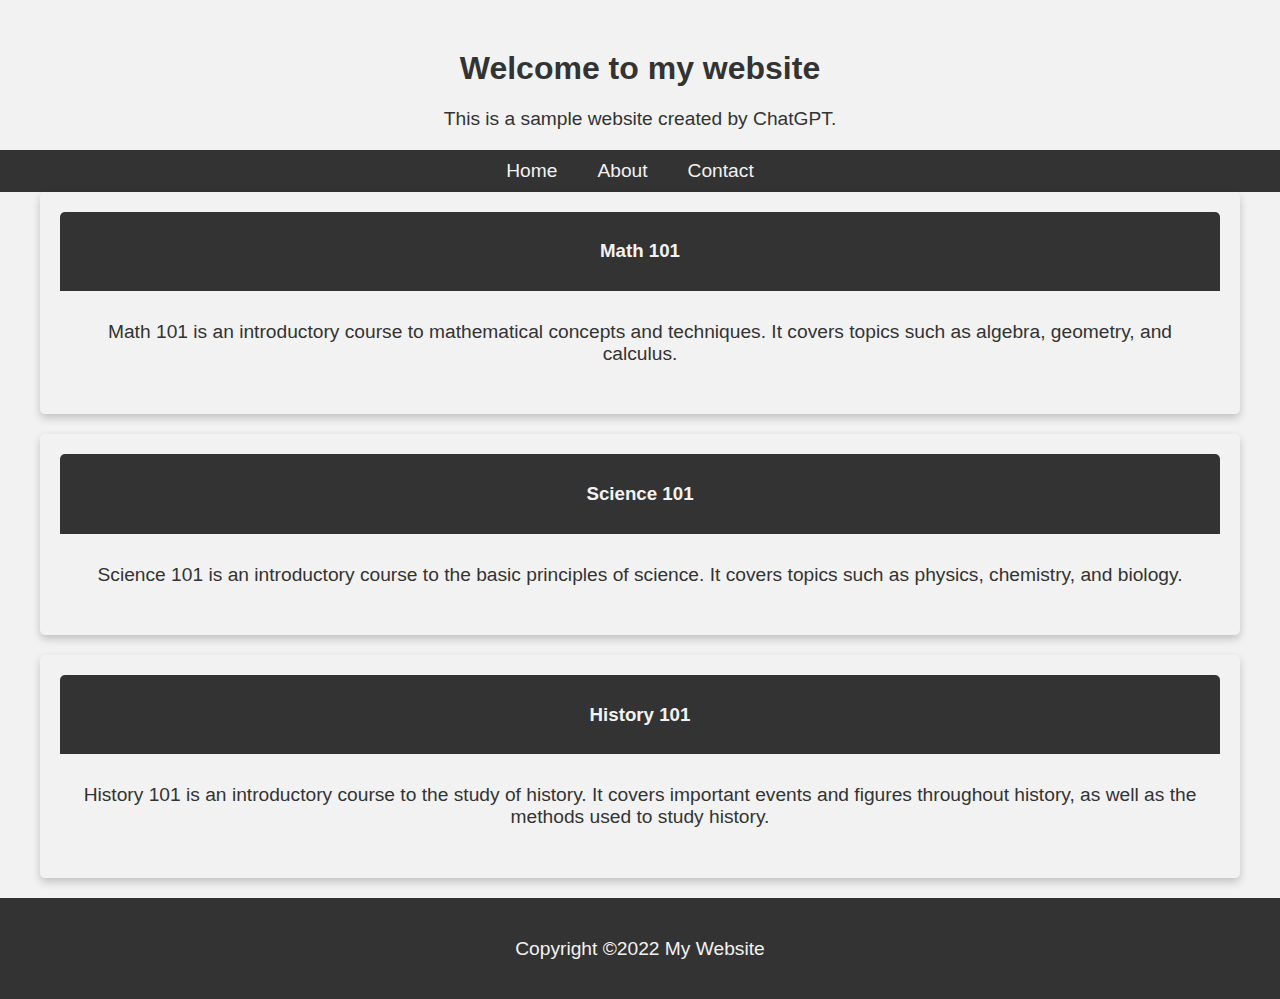
<file: index.html>
<!DOCTYPE html>
<html>
  <head>
    <title>My Website</title>
    <link rel="stylesheet" type="text/css" href="style.css" />
  </head>
  <body>
    <h1>Welcome to my website</h1>
    <p>This is a sample website created by ChatGPT.</p>
    <ul>
      <li><a href="#">Home</a></li>
      <li><a href="#">About</a></li>
      <li><a href="#">Contact</a></li>
    </ul>

    <!-- HTML Code for Main Content -->
    <div class="container">
      <div class="card">
        <div class="card-header">
          <h3>Math 101</h3>
        </div>
        <div class="card-body">
          <p>
            Math 101 is an introductory course to mathematical concepts and
            techniques. It covers topics such as algebra, geometry, and
            calculus.
          </p>
        </div>
      </div>

      <div class="card">
        <div class="card-header">
          <h3>Science 101</h3>
        </div>
        <div class="card-body">
          <p>
            Science 101 is an introductory course to the basic principles of
            science. It covers topics such as physics, chemistry, and biology.
          </p>
        </div>
      </div>

      <div class="card">
        <div class="card-header">
          <h3>History 101</h3>
        </div>
        <div class="card-body">
          <p>
            History 101 is an introductory course to the study of history. It
            covers important events and figures throughout history, as well as
            the methods used to study history.
          </p>
        </div>
      </div>
    </div>

    <!-- HTML Code for Footer -->
    <footer>
      <div class="container">
        <p>Copyright ©2022 My Website</p>
      </div>
    </footer>
  </body>
</html>
</file>
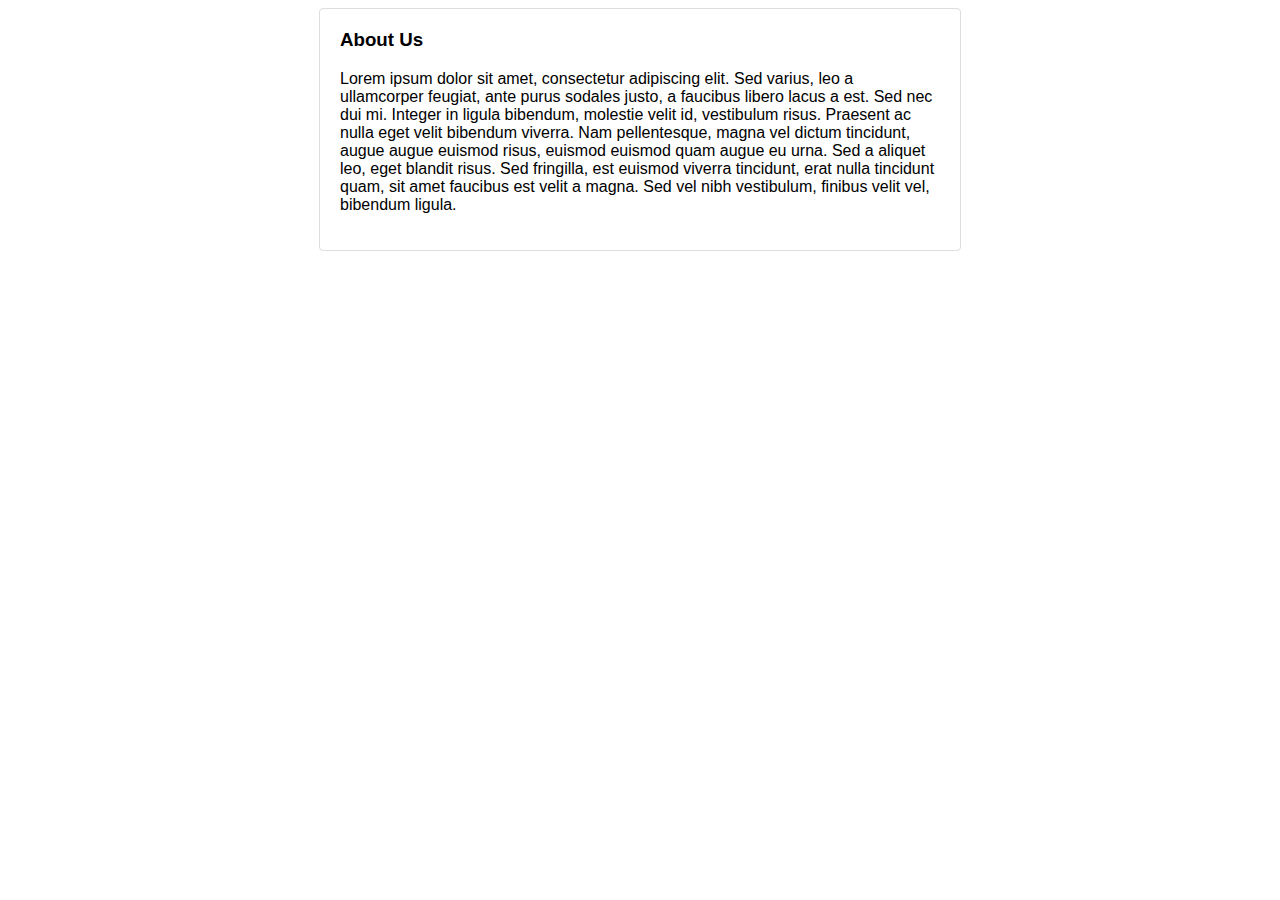
<file: about.html>
<!DOCTYPE html>
<html>
<head>
  <title>About Us</title>
  <style>
    /* Add your CSS styles here */
    body {
      font-family: Arial, sans-serif;
    }
    .card {
      max-width: 600px;
      margin: 0 auto;
      padding: 20px;
      border: 1px solid #ddd;
      border-radius: 4px;
    }
    .card h3 {
      margin-top: 0;
    }
  </style>
</head>
<body>
  <div class="card">
    <h3>About Us</h3>
    <p>Lorem ipsum dolor sit amet, consectetur adipiscing elit. Sed varius, leo a ullamcorper feugiat, ante purus sodales justo, a faucibus libero lacus a est. Sed nec dui mi. Integer in ligula bibendum, molestie velit id, vestibulum risus. Praesent ac nulla eget velit bibendum viverra. Nam pellentesque, magna vel dictum tincidunt, augue augue euismod risus, euismod euismod quam augue eu urna. Sed a aliquet leo, eget blandit risus. Sed fringilla, est euismod viverra tincidunt, erat nulla tincidunt quam, sit amet faucibus est velit a magna. Sed vel nibh vestibulum, finibus velit vel, bibendum ligula.</p>
  </div>
</body>
</html>
</file>
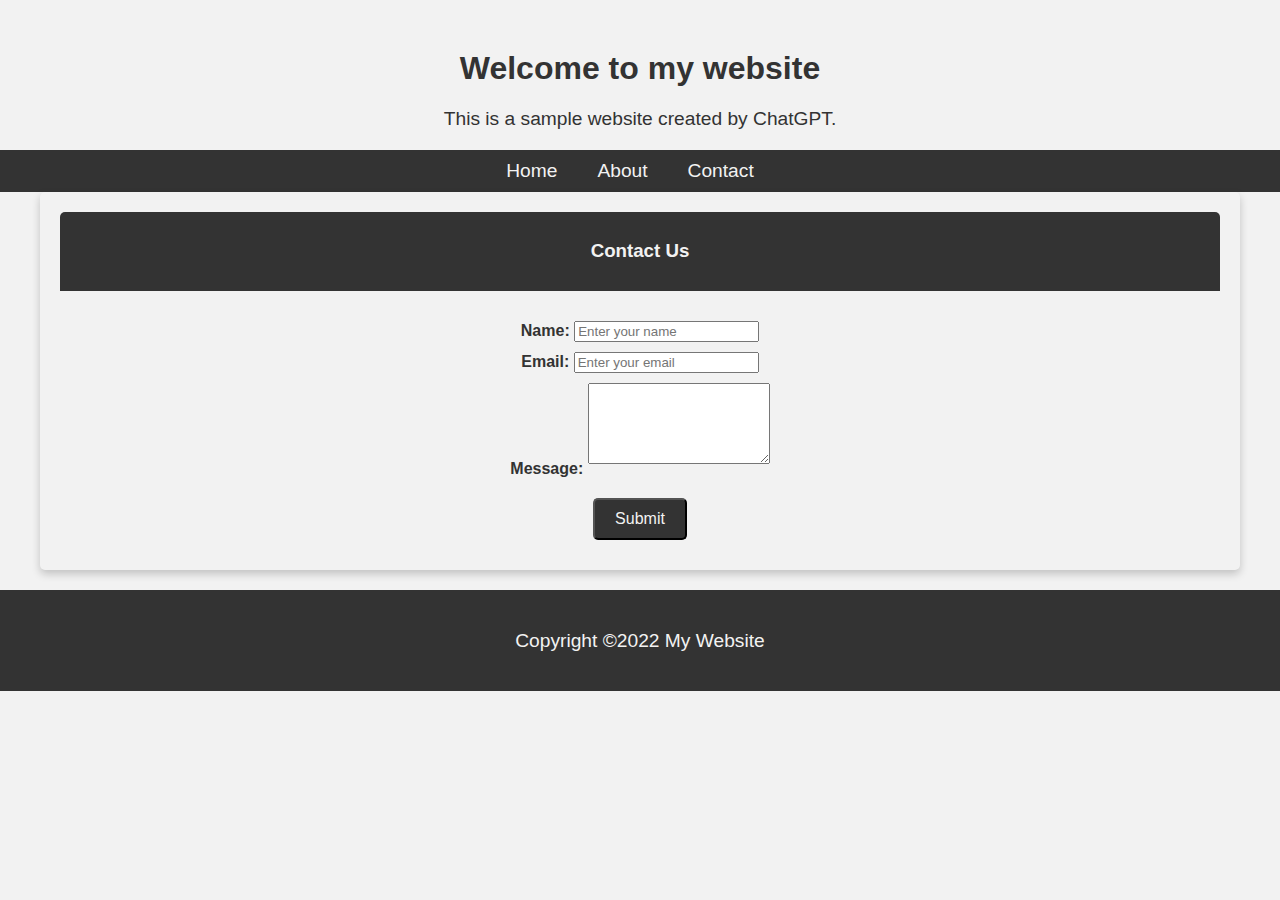
<file: contact.html>
<!DOCTYPE html>
<html>
  <head>
    <title>My Website</title>
    <link rel="stylesheet" type="text/css" href="style.css" />
  </head>
  <body>
    <h1>Welcome to my website</h1>
    <p>This is a sample website created by ChatGPT.</p>
    <ul>
      <li><a href="#">Home</a></li>
      <li><a href="#">About</a></li>
      <li><a href="#">Contact</a></li>
    </ul>

    <!-- HTML Code for Contact Page -->
    <div class="container">
      <div class="card">
        <div class="card-header">
          <h3>Contact Us</h3>
        </div>
        <div class="card-body">
          <form>
            <div class="form-group">
              <label for="name">Name:</label>
              <input
                type="text"
                class="form-control"
                id="name"
                placeholder="Enter your name"
              />
            </div>
            <div class="form-group">
              <label for="email">Email:</label>
              <input
                type="email"
                class="form-control"
                id="email"
                placeholder="Enter your email"
              />
            </div>
            <div class="form-group">
              <label for="message">Message:</label>
              <textarea class="form-control" id="message" rows="5"></textarea>
            </div>
            <button type="submit" class="btn btn-primary">Submit</button>
          </form>
        </div>
      </div>
    </div>

    <!-- HTML Code for Footer -->
    <footer>
      <div class="container">
        <p>Copyright ©2022 My Website</p>
      </div>
    </footer>
  </body>
</html>
</file>
<file: style.css>
body {
  background-color: #f2f2f2;
  font-family: Arial, sans-serif;
  color: #333333;
  text-align: center;
  padding: 0;
  margin: 0;
}

h1 {
  font-size: 2em;
  margin-top: 50px;
}

p {
  font-size: 1.2em;
  margin-top: 20px;
}

ul {
  list-style-type: none;
  margin: 0;
  padding: 0;
  display: flex;
  justify-content: center;
  background-color: #333333;
}

li {
  display: inline-block;
  margin-right: 20px;
  font-size: 1.2em;
  color: #f2f2f2;
  padding: 10px;
}

a {
  color: #f2f2f2;
  text-decoration: none;
}

/* CSS Code for Footer */
footer {
  background-color: #333333;
  color: #f2f2f2;
  padding: 20px;
  text-align: center;
}

.container {
  max-width: 1200px;
  margin: 0 auto;
}

/* CSS Code for Main Content */
.container {
  max-width: 1200px;
  margin: 0 auto;
}

.card {
  background-color: #f2f2f2;
  padding: 20px;
  margin-bottom: 20px;
  border-radius: 5px;
  box-shadow: 0 4px 8px 0 rgba(0, 0, 0, 0.2);
}

.card-header {
  background-color: #333333;
  color: #f2f2f2;
  padding: 10px;
  border-top-left-radius: 5px;
  border-top-right-radius: 5px;
}

.card-body {
  padding: 10px;
}

/* CSS Code for Contact Page */
form {
    margin-top: 20px;
  }
  
  label {
    font-weight: bold;
  }
  
  .form-control {
    margin-bottom: 10px;
  }
  
  .btn {
    background-color: #333333;
    color: #f2f2f2;
    padding: 10px 20px;
    border-radius: 5px;
    text-align: center;
    text-decoration: none;
    display: inline-block;
    font-size: 16px;
    margin-top: 20px;
  }
  
  .btn:hover {
    background-color: #f2f2f2;
    color: #333333;
    cursor: pointer;
  }
</file>
